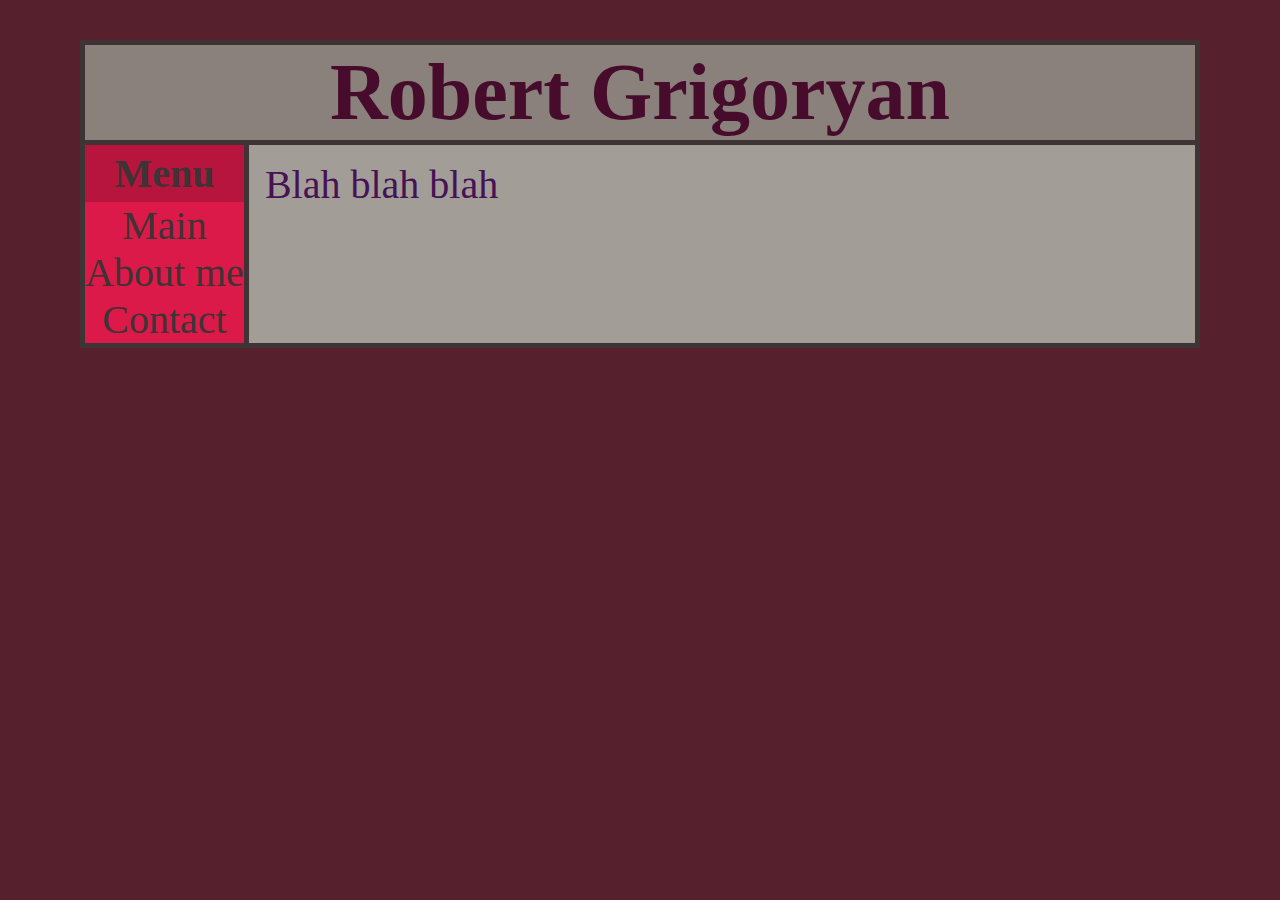
<file: index.html>
<!DOCTYPE html>
<html lang="en-US">
  <head>
    <meta charset="utf-8">
    <link rel="stylesheet" href="styles/style.css">
    <title>Robert Grigoryan</title>
  </head>
  <body>
    <div class="header">
        <h1>Robert Grigoryan</h1>
    </div>
    <div class="page-home">
        <nav class="menu">
            <table>
                <tr>
                    <th class="menu-head">Menu</th>
                </tr>
                <tr>    
                    <td>Main</td>
                </tr>
                <tr>
                    <td>About me</td>
                </tr>
                <tr>
                    <td>Contact</td>
                </tr>  
            </table>
        </nav>
        <main class="content">
            Blah blah blah
        </main>
    </div>
    </div>
  </body>
</html>
</file>
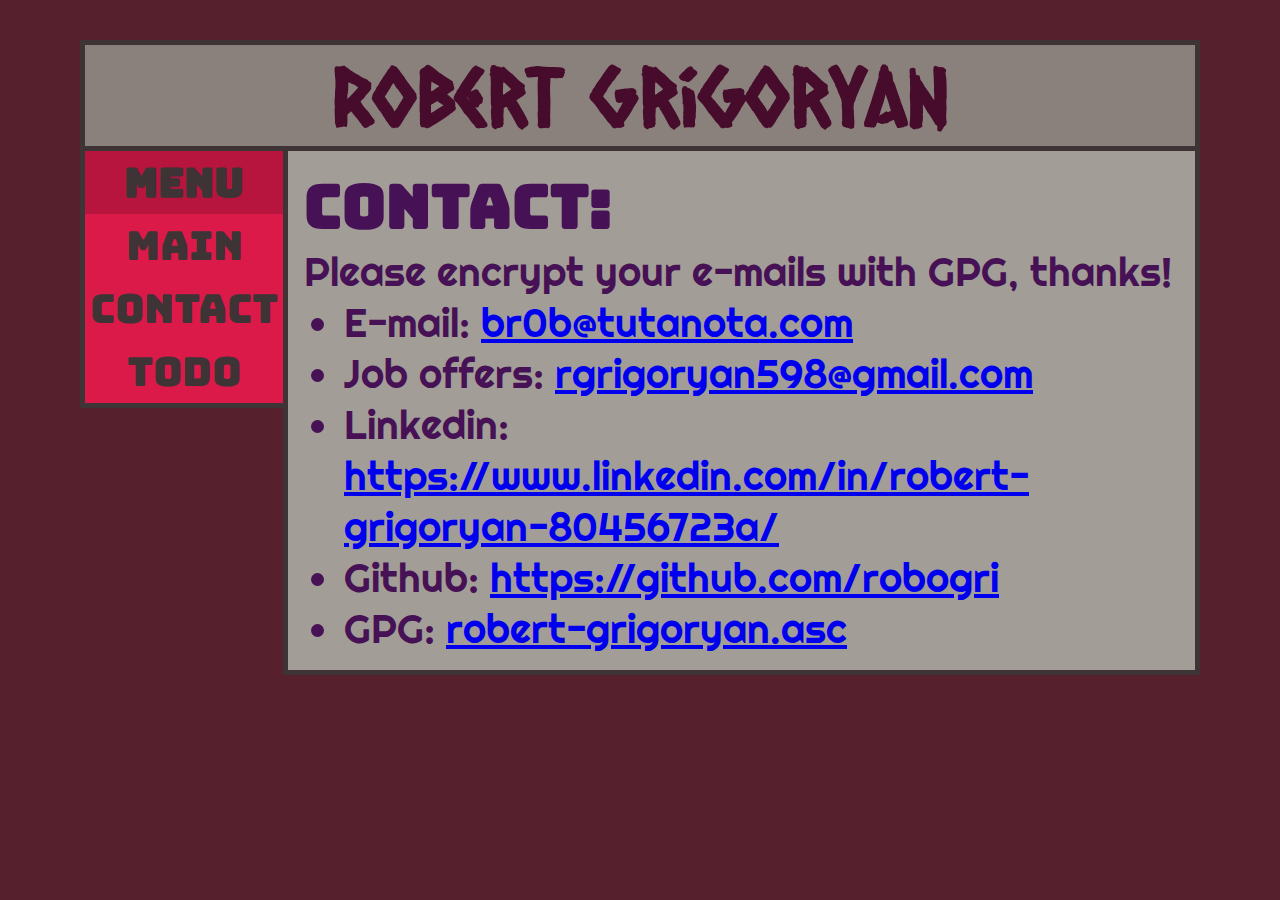
<file: contact.html>
<!DOCTYPE html>
<html lang="en-US">
  <head>
    <meta charset="utf-8">
    <link rel="stylesheet" href="styles/style.css">
    
    <link rel="preconnect" href="https://fonts.googleapis.com">
    <link rel="preconnect" href="https://fonts.gstatic.com" crossorigin>
    <link href="https://fonts.googleapis.com/css2?family=Caesar+Dressing&display=swap" rel="stylesheet"> 
    <link href="https://fonts.googleapis.com/css2?family=Righteous&display=swap" rel="stylesheet">
    <link href="https://fonts.googleapis.com/css2?family=Bungee&display=swap" rel="stylesheet"> 

    <title>Robert Grigoryan</title>
  </head>
  <body>
    <div class="header">
        <h1>Robert Grigoryan</h1>
    </div>
    <div class="page-home">
        <nav class="menu">
            <table>
                <tr>
                    <th>Menu</th>
                </tr>
                <tr><td><div class="divLink"><a href="/index.html">Main</a></div></td></tr>
                <tr><td><div class="divLink"><a href="/contact.html">Contact</a></div></td></tr>
                <tr><td><div class="divLink"><a href="/todo.html">ToDo</a></div></td></tr>
            </table>
        </nav>
        <main class="content">
            <h2>Contact:</h2>
            <p>Please encrypt your e-mails with GPG, thanks!</p>
            <ul>
              <li>E-mail: <a href="mailto:br0b@tutanota.com">br0b@tutanota.com</a></li>
              <li>Job offers: <a href="rgrigoryan598@gmail.com">rgrigoryan598@gmail.com</a></li>
              <li>Linkedin: <a href="https://www.linkedin.com/in/robert-grigoryan-80456723a/">https://www.linkedin.com/in/robert-grigoryan-80456723a/</a></li>
              <li>Github: <a href="https://github.com/robogri">https://github.com/robogri</a></li>
              <li>GPG: <a href="/random/robert_grigoryan.asc" download>robert-grigoryan.asc</a></li>
            </ul>
        </main>
    </div>
    </div>
  </body>
</html>
</file>
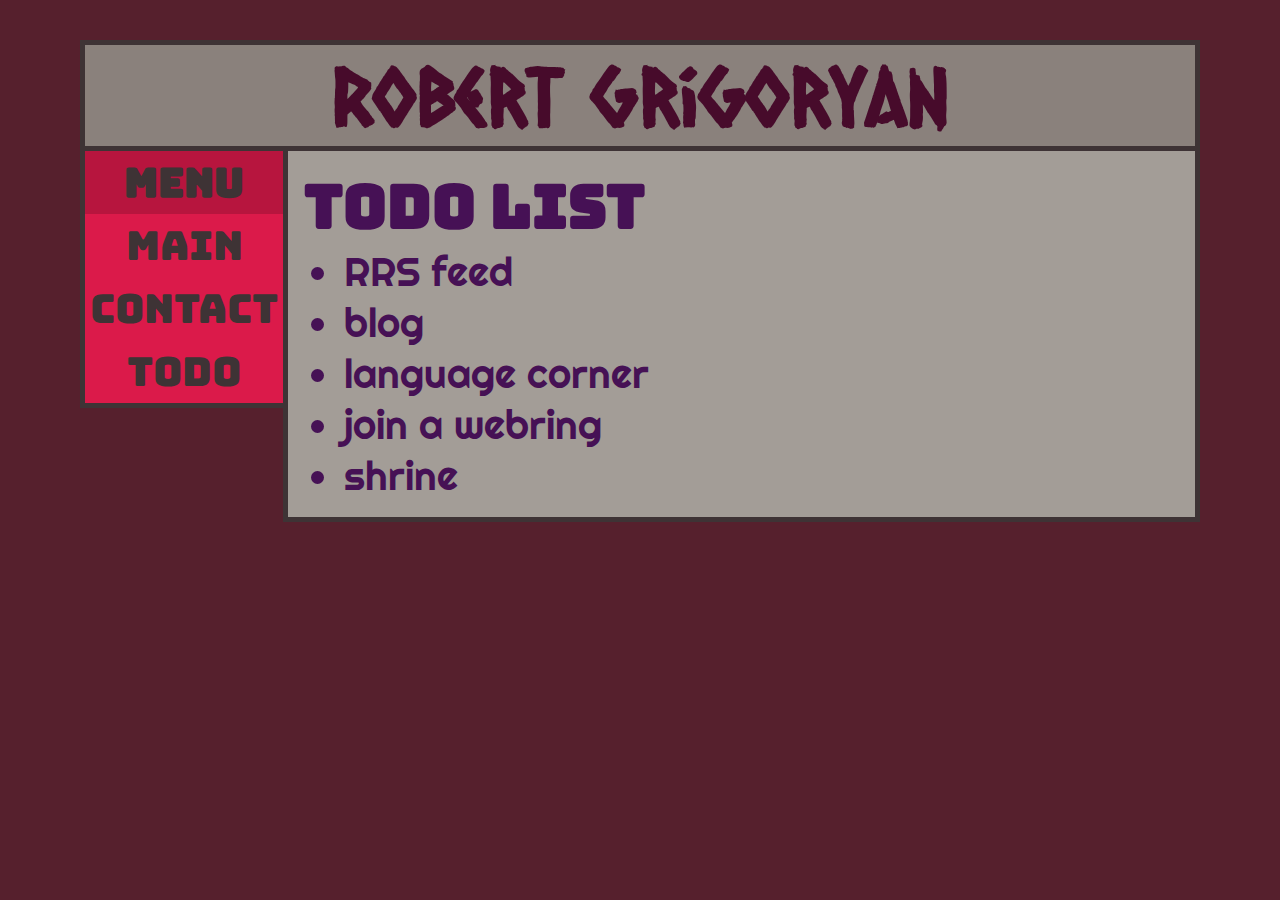
<file: todo.html>
<!DOCTYPE html>
<html lang="en-US">
  <head>
    <meta charset="utf-8">
    <link rel="stylesheet" href="styles/style.css">
    
    <link rel="preconnect" href="https://fonts.googleapis.com">
    <link rel="preconnect" href="https://fonts.gstatic.com" crossorigin>
    <link href="https://fonts.googleapis.com/css2?family=Caesar+Dressing&display=swap" rel="stylesheet"> 
    <link href="https://fonts.googleapis.com/css2?family=Righteous&display=swap" rel="stylesheet">
    <link href="https://fonts.googleapis.com/css2?family=Bungee&display=swap" rel="stylesheet"> 

    <title>Robert Grigoryan</title>
  </head>
  <body>
    <div class="header">
        <h1>Robert Grigoryan</h1>
    </div>
    <div class="page-home">
        <nav class="menu">
            <table>
                <tr>
                    <th>Menu</th>
                </tr>
                <tr><td><div class="divLink"><a href="/index.html">Main</a></div></td></tr>
                <tr><td><div class="divLink"><a href="/contact.html">Contact</a></div></td></tr>
                <tr><td><div class="divLink"><a href="/todo.html">ToDo</a></div></td></tr>
            </table>
        </nav>
        <main class="content">
            <h2>ToDo list</h2>
            <ul>
                <li>RRS feed</li>
                <li>blog</li>
                <li>language corner</li>
                <li>join a webring</li>
                <li>shrine</li>
            </ul>
        </main>
    </div>
    </div>
  </body>
</html>
</file>
<file: styles/style.css>
html {
    /*background-image: url("../images/bg.jpg");*/
    background-color: #56202D;
    font-family: 'Righteous', cursive;
    font-size: 40px;
}

body {
    margin: 40px 80px;
}

p, ul, h1,h2,h3,h4,h5,h6 {
    margin: 0px;
}

h1,h2,h3,h4,h5,h6 {
    font-family: 'Bungee', cursive;
}

.header {
    padding: 2px;
    text-align: center;
    border: 5px solid #3E3335;
    color: #470B2B;
    background-color: #8A817C;
}

.header h1 {
    font-family: 'Caesar Dressing', cursive;
    margin: 0;
}

.menu a, .menu a:hover, .menu a:visited, .menu a:active {
    color: inherit;
    text-decoration: none;
    padding: 5px;
}

td .divLink {
    width: inherit;
    height: inherit;
}

.divLink a {
    width: inherit;
    height: inherit;
    display: block;
}

.page-home {
    display: flex;
}

.menu {
    align-self: flex-start;
    border-left: 5px solid #3E3335;
    border-bottom: 5px solid #3E3335;
}

.menu table {
    text-align: center;
    border-collapse: collapse;
    font-family: 'Bungee', cursive;
}

.menu td {
    background-color: #DB1A4A;
    margin: 0;
    padding: 0;
}

.menu th {
    background-color: #B7153E;
    padding: 5px;
}

.menu td, .menu th {
    color: #3E3335;
}

.menu td:hover {
    color: #DB1A4A;
    background-color: #3E3335;
}

.content {
    border: 5px solid #3E3335;
    border-top: 0;
    background-color: #A39D97;
    color: #461155;
    padding: 16px;
    flex: 1;
}
</file>
